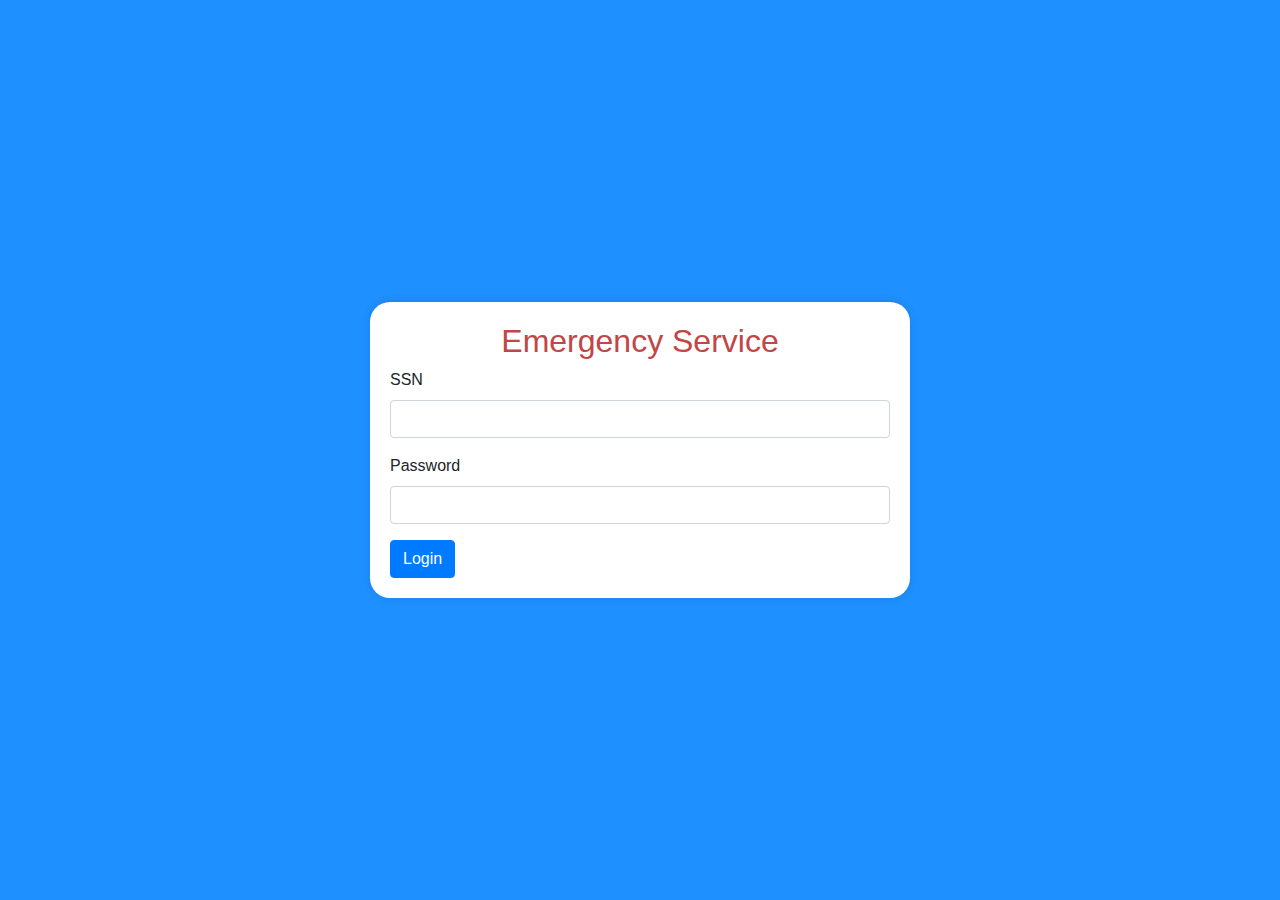
<file: src/main/resources/static/index.html>
<!DOCTYPE html>
<html lang="en">

<head>
    <meta charset="UTF-8">
    <meta name="viewport" content="width=device-width, initial-scale=1.0">
    <title>Login Page</title>
    <meta name="description" content="Spring Boot Project">
    <meta name="keywords" content="spring, boot, java, educational, project">
    <meta name="author" content="Adam BORN">
    <link rel="stylesheet" href="https://stackpath.bootstrapcdn.com/bootstrap/4.5.2/css/bootstrap.min.css">
    <link rel="stylesheet" href="login.css">
</head>

<body>
<div class="container">
    <div class="row justify-content-center">
        <div class="col-md-6">
            <div class="login-box">
                <h2>Emergency Service</h2>
                <form id="loginForm" action="#">
                    <div class="form-group">
                        <label for="ssn">SSN</label>
                        <input type="text" id="ssn" class="form-control" required>
                    </div>
                    <div class="form-group">
                        <label for="password">Password</label>
                        <input type="password" id="password" class="form-control" required>
                    </div>
                    <div class="button-container">
                        <button type="submit" class="btn btn-primary">Login</button>
                        <p id="error-msg" class="text-center text-danger">Error messages</p>
                    </div>
                </form>
            </div>
        </div>
    </div>
</div>
<script src="https://cdn.jsdelivr.net/npm/bootstrap@4.5.2/dist/js/bootstrap.min.js"></script>
<script src="https://code.jquery.com/jquery-3.6.0.min.js"></script>
<script src="login.js"></script>


</body>

</html>
</file>
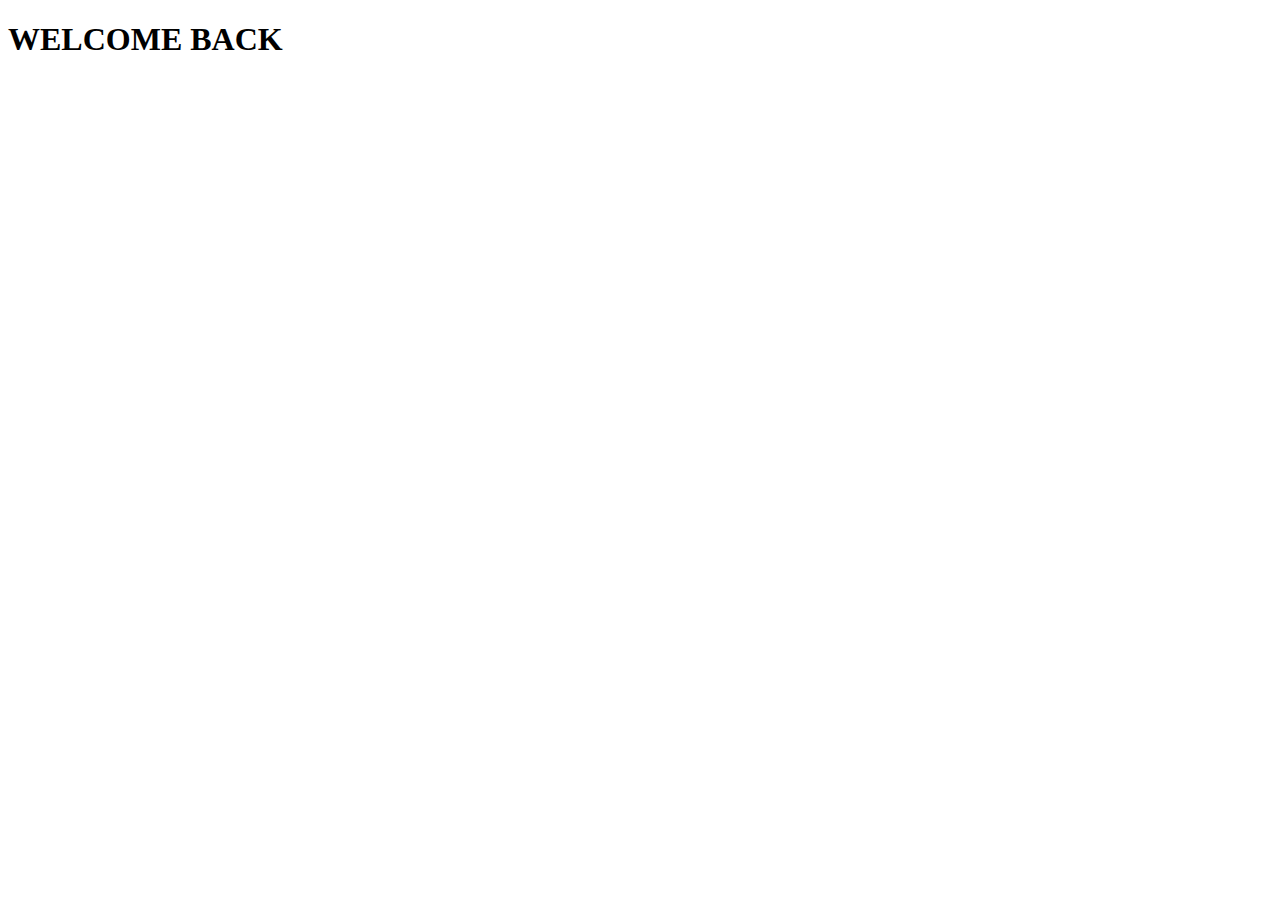
<file: src/main/resources/static/dashboard.html>
<!DOCTYPE html>
<html lang="en">
<head>
    <meta charset="UTF-8">
    <meta name="viewport" content="width=device-width, initial-scale=1.0">
    <title>Dashboard</title>
</head>
<body>
<h1>WELCOME BACK</h1>
</body>
</html>
</file>
<file: src/main/resources/static/login.css>
body {
    background-color: #1E90FF;
    display: flex;
    justify-content: center;
    align-items: center;
    height: 100vh;
}

.login-box {
    background-color: #fff;
    border-radius: 20px;
    padding: 20px;
    box-shadow: 0 0 10px rgba(0, 0, 0, 0.1);
}

.login-box h2 {
    color: rgb(194, 70, 70);
    text-align: center;
}

.login-box p {
    padding-top: 10px;
    text-align: center;
    color: rgb(194, 70, 70);
    display: none;
}

.button-container {
    display: flex;
    justify-content: space-between;
    align-items: center;
}
</file>
